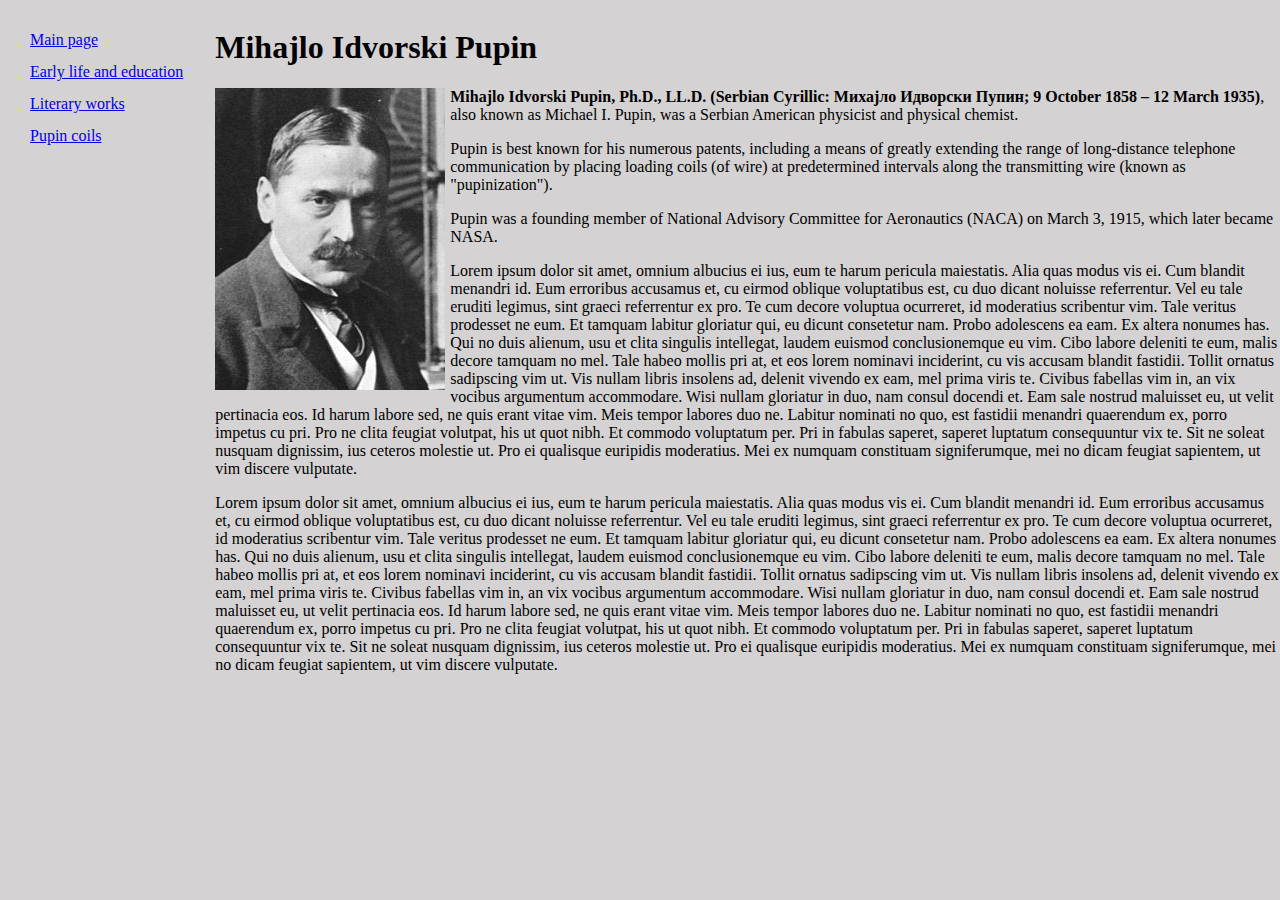
<file: index.html>
<!DOCTYPE html>
<html lang="en" dir="ltr">
  <head>
    <meta charset="utf-8">
    <title>Main page</title>
    <link rel="stylesheet" href="style.css">
  </head>
  <body>
  <aside>
   <nav>
     <div>
      <ul>
        <li>
          <a href="index.html">Main page</a>
        </li>
        <li>
          <a href="early-life-and-education.html">Early life and education</a>
        </li>
        <li>
          <a href="literary-work.html">Literary works</a>
        </li>
        <li>
          <a href="pupin-coils.html">Pupin coils</a>
        </li>
      </ul>
     </div>
    </nav>
  </aside>
  <article>
    <div >
    <h1>Mihajlo Idvorski Pupin</h1>
    <img class="image" src="pupin.jpg" alt="Pule">
      <div>
        <p> <strong>Mihajlo Idvorski Pupin, Ph.D., LL.D. (Serbian Cyrillic: Михајло Идворски Пупин; 9 October 1858 – 12 March 1935)</strong>, also known as Michael I. Pupin, was a Serbian American physicist and physical chemist. </p>
        <p>Pupin is best known for his numerous patents, including a means of greatly extending the range of long-distance telephone communication by placing loading coils (of wire) at predetermined intervals along the transmitting wire (known as "pupinization"). </p>
        <p>Pupin was a founding member of National Advisory Committee for Aeronautics (NACA) on March 3, 1915, which later became NASA.</p>
        <p>Lorem ipsum dolor sit amet, omnium albucius ei ius, eum te harum pericula maiestatis. Alia quas modus vis ei. Cum blandit menandri id. Eum erroribus accusamus et, cu eirmod oblique voluptatibus est, cu duo dicant noluisse referrentur.

          Vel eu tale eruditi legimus, sint graeci referrentur ex pro. Te cum decore voluptua ocurreret, id moderatius scribentur vim. Tale veritus prodesset ne eum. Et tamquam labitur gloriatur qui, eu dicunt consetetur nam. Probo adolescens ea eam. Ex altera nonumes has. Qui no duis alienum, usu et clita singulis intellegat, laudem euismod conclusionemque eu vim.

          Cibo labore deleniti te eum, malis decore tamquam no mel. Tale habeo mollis pri at, et eos lorem nominavi inciderint, cu vis accusam blandit fastidii. Tollit ornatus sadipscing vim ut. Vis nullam libris insolens ad, delenit vivendo ex eam, mel prima viris te. Civibus fabellas vim in, an vix vocibus argumentum accommodare.

          Wisi nullam gloriatur in duo, nam consul docendi et. Eam sale nostrud maluisset eu, ut velit pertinacia eos. Id harum labore sed, ne quis erant vitae vim. Meis tempor labores duo ne. Labitur nominati no quo, est fastidii menandri quaerendum ex, porro impetus cu pri. Pro ne clita feugiat volutpat, his ut quot nibh. Et commodo voluptatum per.

          Pri in fabulas saperet, saperet luptatum consequuntur vix te. Sit ne soleat nusquam dignissim, ius ceteros molestie ut. Pro ei qualisque euripidis moderatius. Mei ex numquam constituam signiferumque, mei no dicam feugiat sapientem, ut vim discere vulputate.</p>
        <p>Lorem ipsum dolor sit amet, omnium albucius ei ius, eum te harum pericula maiestatis. Alia quas modus vis ei. Cum blandit menandri id. Eum erroribus accusamus et, cu eirmod oblique voluptatibus est, cu duo dicant noluisse referrentur.

          Vel eu tale eruditi legimus, sint graeci referrentur ex pro. Te cum decore voluptua ocurreret, id moderatius scribentur vim. Tale veritus prodesset ne eum. Et tamquam labitur gloriatur qui, eu dicunt consetetur nam. Probo adolescens ea eam. Ex altera nonumes has. Qui no duis alienum, usu et clita singulis intellegat, laudem euismod conclusionemque eu vim.

          Cibo labore deleniti te eum, malis decore tamquam no mel. Tale habeo mollis pri at, et eos lorem nominavi inciderint, cu vis accusam blandit fastidii. Tollit ornatus sadipscing vim ut. Vis nullam libris insolens ad, delenit vivendo ex eam, mel prima viris te. Civibus fabellas vim in, an vix vocibus argumentum accommodare.

          Wisi nullam gloriatur in duo, nam consul docendi et. Eam sale nostrud maluisset eu, ut velit pertinacia eos. Id harum labore sed, ne quis erant vitae vim. Meis tempor labores duo ne. Labitur nominati no quo, est fastidii menandri quaerendum ex, porro impetus cu pri. Pro ne clita feugiat volutpat, his ut quot nibh. Et commodo voluptatum per.

          Pri in fabulas saperet, saperet luptatum consequuntur vix te. Sit ne soleat nusquam dignissim, ius ceteros molestie ut. Pro ei qualisque euripidis moderatius. Mei ex numquam constituam signiferumque, mei no dicam feugiat sapientem, ut vim discere vulputate.</p>

      </div>
    </div>
  </article>
  </body>
</html>
</file>
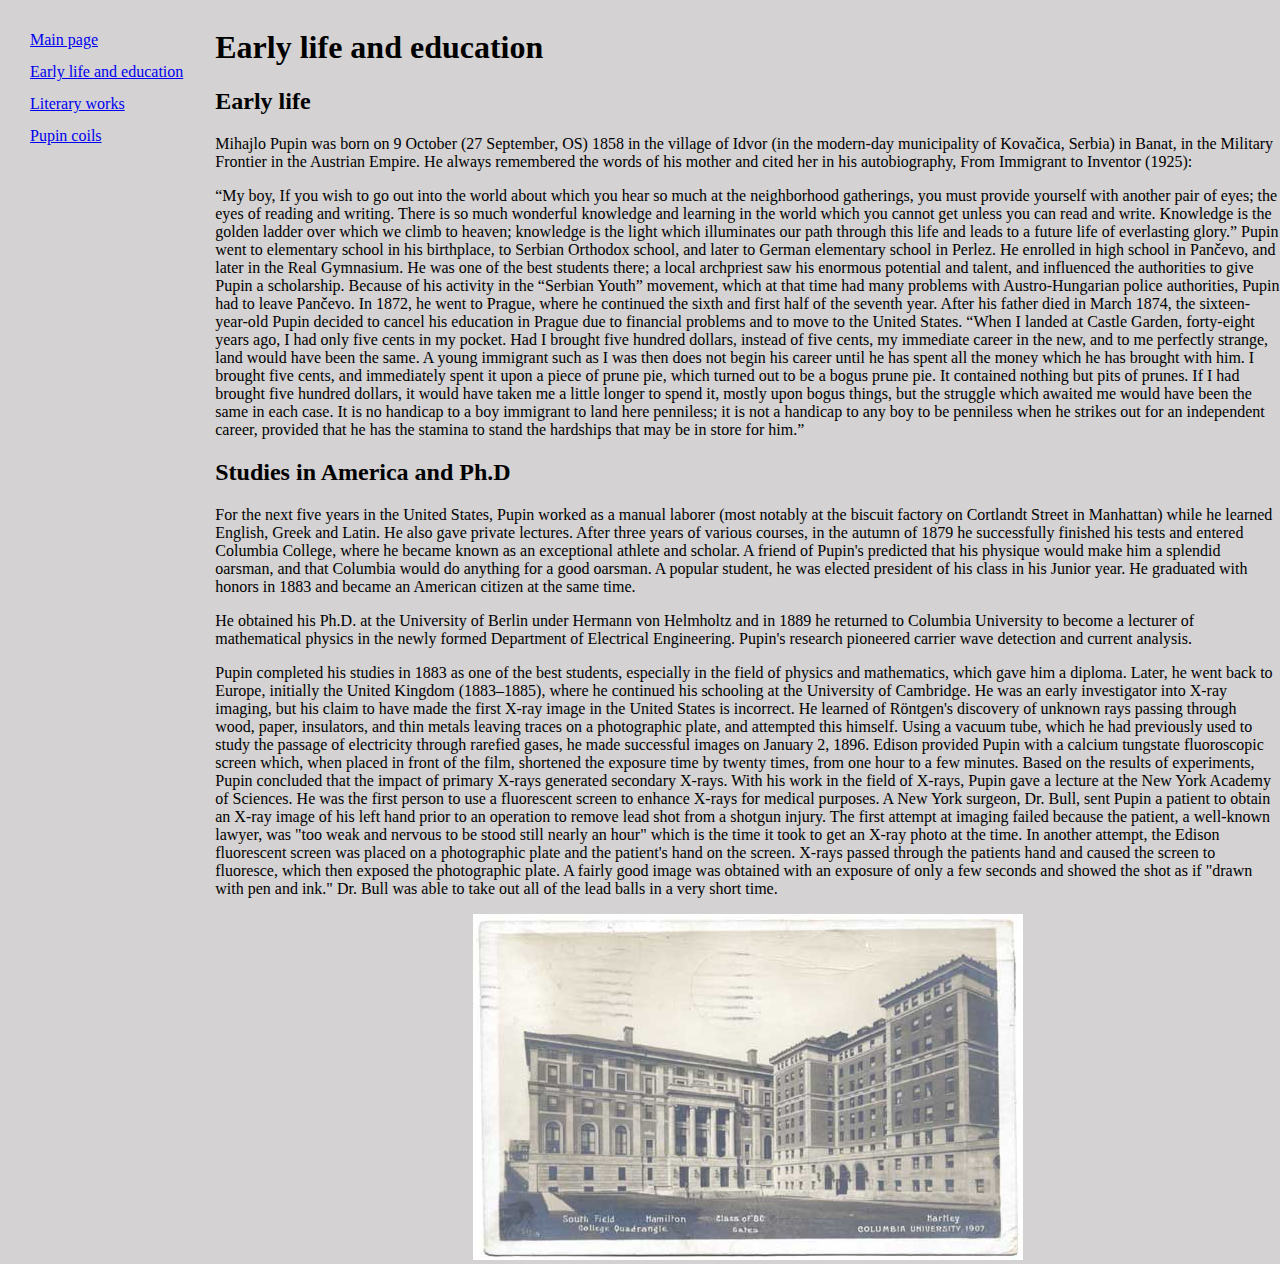
<file: early-life-and-education.html>
<!DOCTYPE html>
<html lang="en" dir="ltr">
  <head>
    <meta charset="utf-8">
    <title>Early life and education</title>
    <link rel="stylesheet" href="style.css">
  </head>
  <body>
  <aside>
    <nav>
        <ul>
          <li>
            <a href="index.html">Main page</a>
          </li>
          <li>
            <a href="early-life-and-education.html">Early life and education</a>
          </li>
          <li>
            <a href="literary-work.html">Literary works</a>
          </li>
          <li>
            <a href="pupin-coils.html">Pupin coils</a>
          </li>
        </ul>
    </nav>
  </aside>
  <article>
    <h1>Early life and education</h1>
    <h2>Early life</h2>
    <p>Mihajlo Pupin was born on 9 October (27 September, OS) 1858 in the village of Idvor (in the modern-day municipality of Kovačica, Serbia) in Banat, in the Military Frontier in the Austrian Empire. He always remembered the words of his mother and cited her in his autobiography, From Immigrant to Inventor (1925):</p>
    <p>“My boy, If you wish to go out into the world about which you hear so much at the neighborhood gatherings, you must provide yourself with another pair of eyes; the eyes of reading and writing. There is so much wonderful knowledge and learning in the world which you cannot get unless you can read and write. Knowledge is the golden ladder over which we climb to heaven; knowledge is the light which illuminates our path through this life and leads to a future life of everlasting glory.”

    Pupin went to elementary school in his birthplace, to Serbian Orthodox school, and later to German elementary school in Perlez. He enrolled in high school in Pančevo, and later in the Real Gymnasium. He was one of the best students there; a local archpriest saw his enormous potential and talent, and influenced the authorities to give Pupin a scholarship.

    Because of his activity in the “Serbian Youth” movement, which at that time had many problems with Austro-Hungarian police authorities, Pupin had to leave Pančevo. In 1872, he went to Prague, where he continued the sixth and first half of the seventh year. After his father died in March 1874, the sixteen-year-old Pupin decided to cancel his education in Prague due to financial problems and to move to the United States.

    “When I landed at Castle Garden, forty-eight years ago, I had only five cents in my pocket. Had I brought five hundred dollars, instead of five cents, my immediate career in the new, and to me perfectly strange, land would have been the same. A young immigrant such as I was then does not begin his career until he has spent all the money which he has brought with him. I brought five cents, and immediately spent it upon a piece of prune pie, which turned out to be a bogus prune pie. It contained nothing but pits of prunes. If I had brought five hundred dollars, it would have taken me a little longer to spend it, mostly upon bogus things, but the struggle which awaited me would have been the same in each case. It is no handicap to a boy immigrant to land here penniless; it is not a handicap to any boy to be penniless when he strikes out for an independent career, provided that he has the stamina to stand the hardships that may be in store for him.”
    </p>
    <h2>Studies in America and Ph.D</h2>
    <p>For the next five years in the United States, Pupin worked as a manual laborer (most notably at the biscuit factory on Cortlandt Street in Manhattan) while he learned English, Greek and Latin. He also gave private lectures. After three years of various courses, in the autumn of 1879 he successfully finished his tests and entered Columbia College, where he became known as an exceptional athlete and scholar. A friend of Pupin's predicted that his physique would make him a splendid oarsman, and that Columbia would do anything for a good oarsman. A popular student, he was elected president of his class in his Junior year. He graduated with honors in 1883 and became an American citizen at the same time.</p>
    <p>He obtained his Ph.D. at the University of Berlin under Hermann von Helmholtz and in 1889 he returned to Columbia University to become a lecturer of mathematical physics in the newly formed Department of Electrical Engineering. Pupin's research pioneered carrier wave detection and current analysis.</p>
    <p>Pupin completed his studies in 1883 as one of the best students, especially in the field of physics and mathematics, which gave him a diploma. Later, he went back to Europe, initially the United Kingdom (1883–1885), where he continued his schooling at the University of Cambridge. He was an early investigator into X-ray imaging, but his claim to have made the first X-ray image in the United States is incorrect. He learned of Röntgen's discovery of unknown rays passing through wood, paper, insulators, and thin metals leaving traces on a photographic plate, and attempted this himself. Using a vacuum tube, which he had previously used to study the passage of electricity through rarefied gases, he made successful images on January 2, 1896. Edison provided Pupin with a calcium tungstate fluoroscopic screen which, when placed in front of the film, shortened the exposure time by twenty times, from one hour to a few minutes. Based on the results of experiments, Pupin concluded that the impact of primary X-rays generated secondary X-rays. With his work in the field of X-rays, Pupin gave a lecture at the New York Academy of Sciences. He was the first person to use a fluorescent screen to enhance X-rays for medical purposes. A New York surgeon, Dr. Bull, sent Pupin a patient to obtain an X-ray image of his left hand prior to an operation to remove lead shot from a shotgun injury. The first attempt at imaging failed because the patient, a well-known lawyer, was "too weak and nervous to be stood still nearly an hour" which is the time it took to get an X-ray photo at the time. In another attempt, the Edison fluorescent screen was placed on a photographic plate and the patient's hand on the screen. X-rays passed through the patients hand and caused the screen to fluoresce, which then exposed the photographic plate. A fairly good image was obtained with an exposure of only a few seconds and showed the shot as if "drawn with pen and ink." Dr. Bull was able to take out all of the lead balls in a very short time.</p>
    <div style="text-align: center">
      <img src="university.jpg" alt="Univerzitet">
    </div>
  </article>
  </body>
</html>
</file>
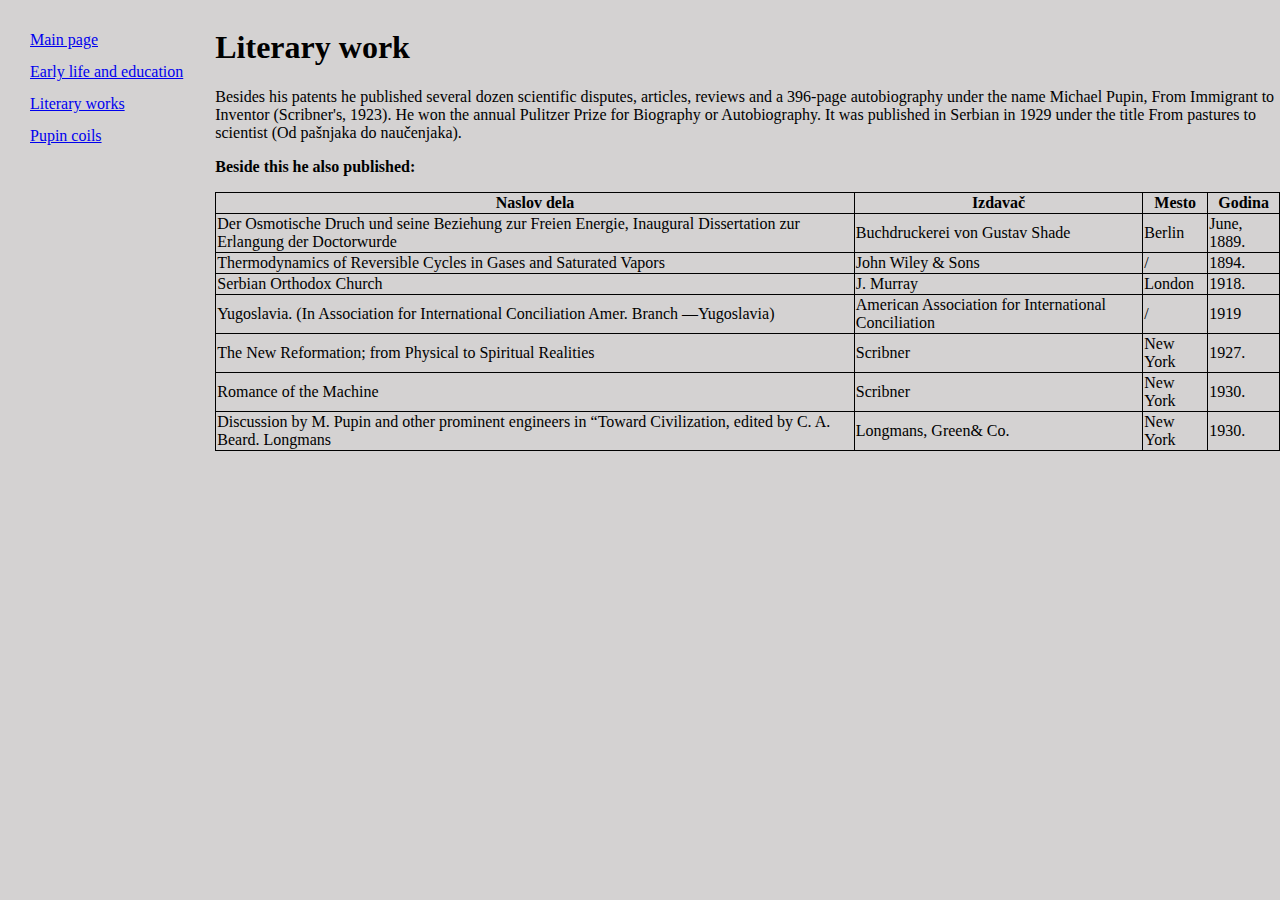
<file: literary-work.html>
<!DOCTYPE html>
<html lang="en" dir="ltr">
  <head>
    <meta charset="utf-8">
    <title>Literary work</title>
    <link rel="stylesheet" href="style.css">
  </head>
  <body>
    <aside>
      <nav>
        <div>
          <ul>
            <li>
              <a href="index.html">Main page</a>
            </li>
            <li>
              <a href="early-life-and-education.html">Early life and education</a>
            </li>
            <li>
              <a href="literary-work.html">Literary works</a>
            </li>
            <li>
              <a href="pupin-coils.html">Pupin coils</a>
            </li>
          </ul>
        </div>
      </nav>
    </aside>
    <article>
      <h1>Literary work</h1>
      <p>Besides his patents he published several dozen scientific disputes, articles, reviews and a 396-page autobiography under the name Michael Pupin, From Immigrant to Inventor (Scribner's, 1923). He won the annual Pulitzer Prize for Biography or Autobiography. It was published in Serbian in 1929 under the title From pastures to scientist (Od pašnjaka do naučenjaka). </p>
      <p><strong>Beside this he also published:</strong></p>
      <table>
        <tr>
          <th>Naslov dela</th>
          <th>Izdavač</th>
          <th>Mesto</th>
          <th>Godina</th>
        </tr>
        <tr>
          <td>Der Osmotische Druch und seine Beziehung zur Freien Energie, Inaugural Dissertation
            zur
            Erlangung der Doctorwurde</td>
          <td>Buchdruckerei von Gustav Shade</td>
          <td>Berlin</td>
          <td>June, 1889.</td>
        </tr>
        <tr>
          <td>Thermodynamics of Reversible Cycles in Gases and Saturated Vapors</td>
          <td>John Wiley & Sons</td>
          <td>/</td>
          <td> 1894.</td>
        </tr>
        <tr>
          <td>Serbian Orthodox Church</td>
          <td>J. Murray</td>
          <td> London</td>
          <td>1918.</td>
        </tr>
        <tr>
          <td>Yugoslavia. (In Association for International Conciliation Amer. Branch —Yugoslavia)
          </td>
          <td> American Association for International Conciliation</td>
          <td>/</td>
          <td>1919</td>
        </tr>
        <tr>
          <td>The New Reformation; from Physical to Spiritual Realities</td>
          <td> Scribner</td>
          <td>New York</td>
          <td>1927.</td>
        </tr>
        <tr>
          <td>Romance of the Machine</td>
          <td> Scribner</td>
          <td>New York</td>
          <td>1930.</td>
        </tr>
        <tr>
          <td>Discussion by M. Pupin and other prominent engineers in “Toward Civilization, edited
            by
            C. A. Beard. Longmans</td>
          <td>Longmans, Green& Co.</td>
          <td>New York</td>
          <td>1930.</td>
        </tr>
      </table>
    </article>
  </body>
</html>
</file>
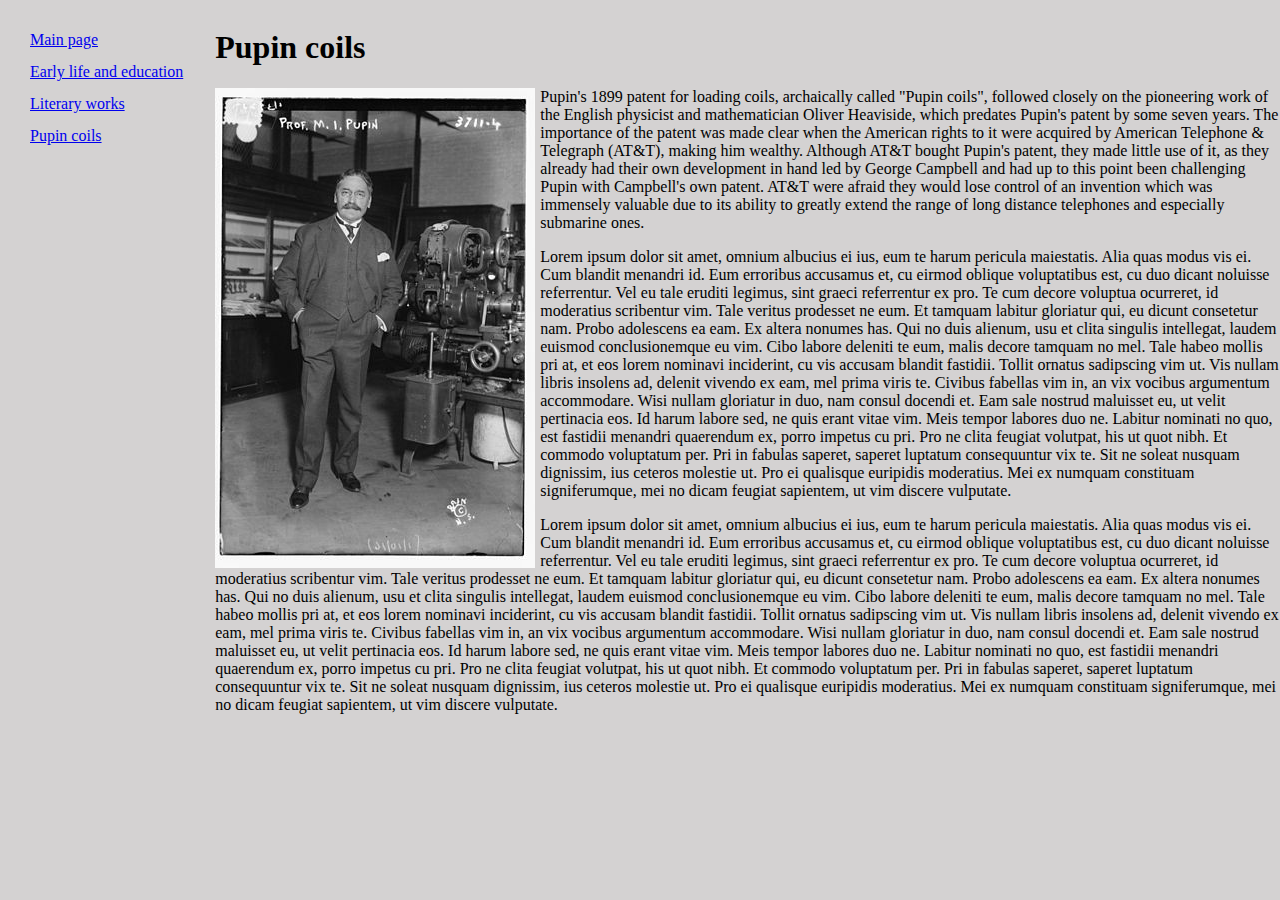
<file: pupin-coils.html>
<!DOCTYPE html>
<html lang="en" dir="ltr">
  <head>
    <meta charset="utf-8">
    <title>Pupin coils</title>
    <link rel="stylesheet" href="style.css">
  </head>
  <body>
  <aside>
    <nav>
      <ul>
        <li>
          <a href="index.html">Main page</a>
        </li>
        <li>
          <a href="early-life-and-education.html">Early life and education</a>
        </li>
        <li>
          <a href="literary-work.html">Literary works</a>
        </li>
        <li>
          <a href="pupin-coils.html">Pupin coils</a>
        </li>
      </ul>
    </nav>
  </aside>
  <article>
    <h1>Pupin coils</h1>
    <img class="image" src="pupin-1916.jpg" alt="Pupin u laboratoriji">
    <p>Pupin's 1899 patent for loading coils, archaically called "Pupin coils", followed closely on the pioneering work of the English physicist and mathematician Oliver Heaviside, which predates Pupin's patent by some seven years. The importance of the patent was made clear when the American rights to it were acquired by American Telephone & Telegraph (AT&T), making him wealthy. Although AT&T bought Pupin's patent, they made little use of it, as they already had their own development in hand led by George Campbell and had up to this point been challenging Pupin with Campbell's own patent. AT&T were afraid they would lose control of an invention which was immensely valuable due to its ability to greatly extend the range of long distance telephones and especially submarine ones.</p>
    <p>Lorem ipsum dolor sit amet, omnium albucius ei ius, eum te harum pericula maiestatis. Alia quas modus vis ei. Cum blandit menandri id. Eum erroribus accusamus et, cu eirmod oblique voluptatibus est, cu duo dicant noluisse referrentur.

      Vel eu tale eruditi legimus, sint graeci referrentur ex pro. Te cum decore voluptua ocurreret, id moderatius scribentur vim. Tale veritus prodesset ne eum. Et tamquam labitur gloriatur qui, eu dicunt consetetur nam. Probo adolescens ea eam. Ex altera nonumes has. Qui no duis alienum, usu et clita singulis intellegat, laudem euismod conclusionemque eu vim.

      Cibo labore deleniti te eum, malis decore tamquam no mel. Tale habeo mollis pri at, et eos lorem nominavi inciderint, cu vis accusam blandit fastidii. Tollit ornatus sadipscing vim ut. Vis nullam libris insolens ad, delenit vivendo ex eam, mel prima viris te. Civibus fabellas vim in, an vix vocibus argumentum accommodare.

      Wisi nullam gloriatur in duo, nam consul docendi et. Eam sale nostrud maluisset eu, ut velit pertinacia eos. Id harum labore sed, ne quis erant vitae vim. Meis tempor labores duo ne. Labitur nominati no quo, est fastidii menandri quaerendum ex, porro impetus cu pri. Pro ne clita feugiat volutpat, his ut quot nibh. Et commodo voluptatum per.

      Pri in fabulas saperet, saperet luptatum consequuntur vix te. Sit ne soleat nusquam dignissim, ius ceteros molestie ut. Pro ei qualisque euripidis moderatius. Mei ex numquam constituam signiferumque, mei no dicam feugiat sapientem, ut vim discere vulputate.</p>
   <p>Lorem ipsum dolor sit amet, omnium albucius ei ius, eum te harum pericula maiestatis. Alia quas modus vis ei. Cum blandit menandri id. Eum erroribus accusamus et, cu eirmod oblique voluptatibus est, cu duo dicant noluisse referrentur.

     Vel eu tale eruditi legimus, sint graeci referrentur ex pro. Te cum decore voluptua ocurreret, id moderatius scribentur vim. Tale veritus prodesset ne eum. Et tamquam labitur gloriatur qui, eu dicunt consetetur nam. Probo adolescens ea eam. Ex altera nonumes has. Qui no duis alienum, usu et clita singulis intellegat, laudem euismod conclusionemque eu vim.

     Cibo labore deleniti te eum, malis decore tamquam no mel. Tale habeo mollis pri at, et eos lorem nominavi inciderint, cu vis accusam blandit fastidii. Tollit ornatus sadipscing vim ut. Vis nullam libris insolens ad, delenit vivendo ex eam, mel prima viris te. Civibus fabellas vim in, an vix vocibus argumentum accommodare.

     Wisi nullam gloriatur in duo, nam consul docendi et. Eam sale nostrud maluisset eu, ut velit pertinacia eos. Id harum labore sed, ne quis erant vitae vim. Meis tempor labores duo ne. Labitur nominati no quo, est fastidii menandri quaerendum ex, porro impetus cu pri. Pro ne clita feugiat volutpat, his ut quot nibh. Et commodo voluptatum per.

     Pri in fabulas saperet, saperet luptatum consequuntur vix te. Sit ne soleat nusquam dignissim, ius ceteros molestie ut. Pro ei qualisque euripidis moderatius. Mei ex numquam constituam signiferumque, mei no dicam feugiat sapientem, ut vim discere vulputate.</p>
  </article>
  </body>
</html>
</file>
<file: style.css>
body {
    font-family: Garamond;
    background-color: #d4d2d2;
}
aside {
    display: inline-block;
    padding-right: 25px;
}
article {
    display: inline-block;
    position: absolute;
}
ul {
    list-style-type: none;
    padding-left: 15px;

}
li {
    padding: 7px;
}
th, td {
    border: solid black 1px;
}
table {
    border-collapse: collapse;
}
.image {
    float: left;
    padding-right: 5px;
}
h1 {
    font-size: 32px;
}
</file>
